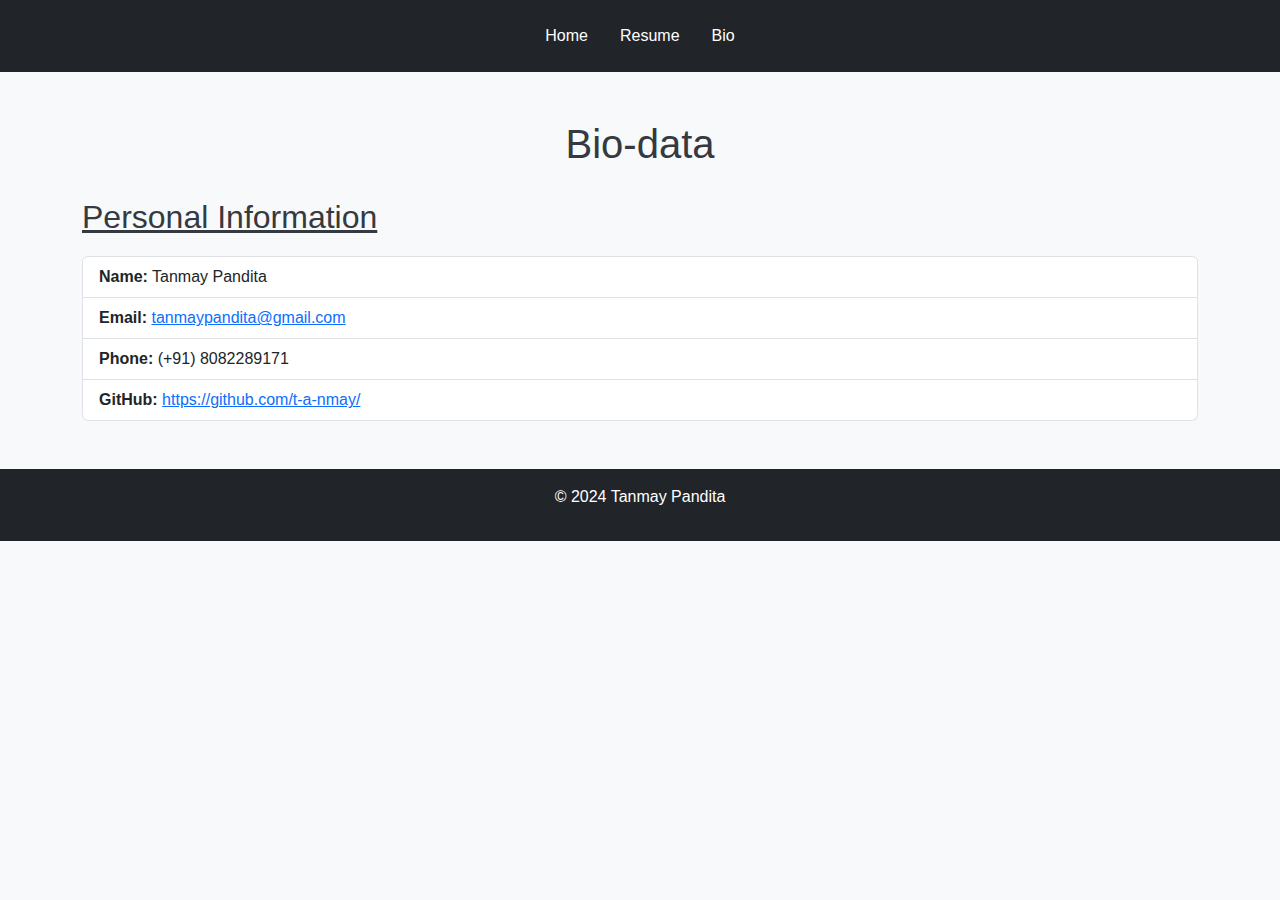
<file: bio.html>
<!DOCTYPE html>
<html lang="en">
<head>
    <meta charset="UTF-8">
    <meta name="viewport" content="width=device-width, initial-scale=1.0">
    <title>Bio-data</title>
    <link href="https://cdn.jsdelivr.net/npm/bootstrap@5.3.0-alpha3/dist/css/bootstrap.min.css" rel="stylesheet">
    <style>
        body {
            font-family: Arial, sans-serif;
            background-color: #f8f9fa;
            color: #343a40;
        }
        .section-title {
            margin-top: 30px;
            margin-bottom: 20px;
            text-decoration: underline;
        }
    </style>
</head>
<body>
    <header class="bg-dark text-white py-3">
        <nav class="container d-flex justify-content-center">
            <ul class="nav">
                <li class="nav-item"><a href="index.html" class="nav-link text-white">Home</a></li>
                <li class="nav-item"><a href="resume.html" class="nav-link text-white">Resume</a></li>
                <li class="nav-item"><a href="bio.html" class="nav-link text-white active">Bio</a></li>
            </ul>
        </nav>
    </header>
    <main class="container my-5">
        <h1 class="text-center mb-4">Bio-data</h1>

        <section>
            <h2 class="section-title">Personal Information</h2>
            <ul class="list-group">
                <li class="list-group-item">
                    <strong>Name:</strong> Tanmay Pandita
                </li>
                <li class="list-group-item">
                    <strong>Email:</strong> <a href="mailto:tanmaypandita@gmail.com">tanmaypandita@gmail.com</a>
                </li>
                <li class="list-group-item">
                    <strong>Phone:</strong> (+91) 8082289171
                </li>
                <li class="list-group-item">
                    <strong>GitHub:</strong> <a href="https://github.com/t-a-nmay/" target="_blank">https://github.com/t-a-nmay/</a>
                </li>
            </ul>
        </section>
    </main>
    <footer class="bg-dark text-white text-center py-3">
        <p>&copy; 2024 Tanmay Pandita</p>
    </footer>
</body>
</html>
</file>
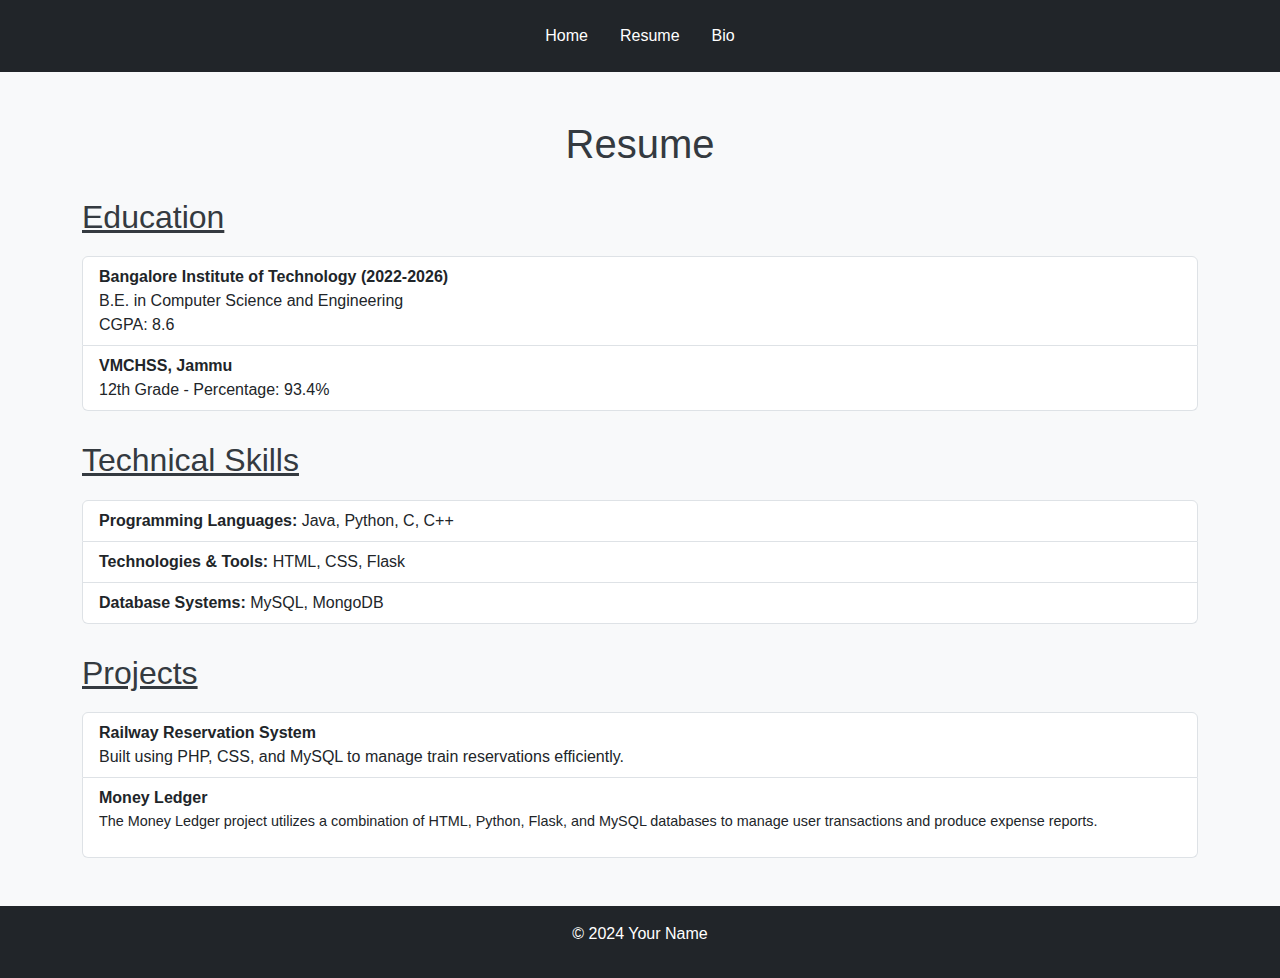
<file: resume.html>
<!DOCTYPE html>
<html lang="en">
<head>
    <meta charset="UTF-8">
    <meta name="viewport" content="width=device-width, initial-scale=1.0">
    <title>Resume</title>
    <link href="https://cdn.jsdelivr.net/npm/bootstrap@5.3.0-alpha3/dist/css/bootstrap.min.css" rel="stylesheet">
    <style>
        body {
            font-family: Arial, sans-serif;
            background-color: #f8f9fa;
            color: #343a40;
        }
        .section-title {
            margin-top: 30px;
            margin-bottom: 20px;
            text-decoration: underline;
        }
        .project-description {
            font-size: 0.9rem;
            line-height: 1.6;
        }
    </style>
</head>
<body>
    <header class="bg-dark text-white py-3">
        <nav class="container d-flex justify-content-center">
            <ul class="nav">
                <li class="nav-item"><a href="index.html" class="nav-link text-white">Home</a></li>
                <li class="nav-item"><a href="resume.html" class="nav-link text-white active">Resume</a></li>
                <li class="nav-item"><a href="bio.html" class="nav-link text-white">Bio</a></li>
            </ul>
        </nav>
    </header>
    <main class="container my-5">
        <h1 class="text-center mb-4">Resume</h1>

        <section>
            <h2 class="section-title">Education</h2>
            <ul class="list-group">
                <li class="list-group-item">
                    <strong>Bangalore Institute of Technology (2022-2026)</strong><br>
                    B.E. in Computer Science and Engineering<br>
                    CGPA: 8.6
                </li>
                <li class="list-group-item">
                    <strong>VMCHSS, Jammu</strong><br>
                    12th Grade - Percentage: 93.4%
                </li>
            </ul>
        </section>

        <section>
            <h2 class="section-title">Technical Skills</h2>
            <ul class="list-group">
                <li class="list-group-item">
                    <strong>Programming Languages:</strong> Java, Python, C, C++
                </li>
                <li class="list-group-item">
                    <strong>Technologies & Tools:</strong> HTML, CSS, Flask
                </li>
                <li class="list-group-item">
                    <strong>Database Systems:</strong> MySQL, MongoDB
                </li>
            </ul>
        </section>

        <section>
            <h2 class="section-title">Projects</h2>
            <ul class="list-group">
                <li class="list-group-item">
                    <strong>Railway Reservation System</strong><br>
                    Built using PHP, CSS, and MySQL to manage train reservations efficiently.
                </li>
                <li class="list-group-item">
                    <strong>Money Ledger</strong><br>
                    <p class="project-description">
                        The Money Ledger project utilizes a combination of HTML, Python, Flask, and MySQL databases to manage user transactions and produce expense reports.
                    </p>
                </li>
            </ul>
        </section>
    </main>
    <footer class="bg-dark text-white text-center py-3">
        <p>&copy; 2024 Your Name</p>
    </footer>
</body>
</html>
</file>
